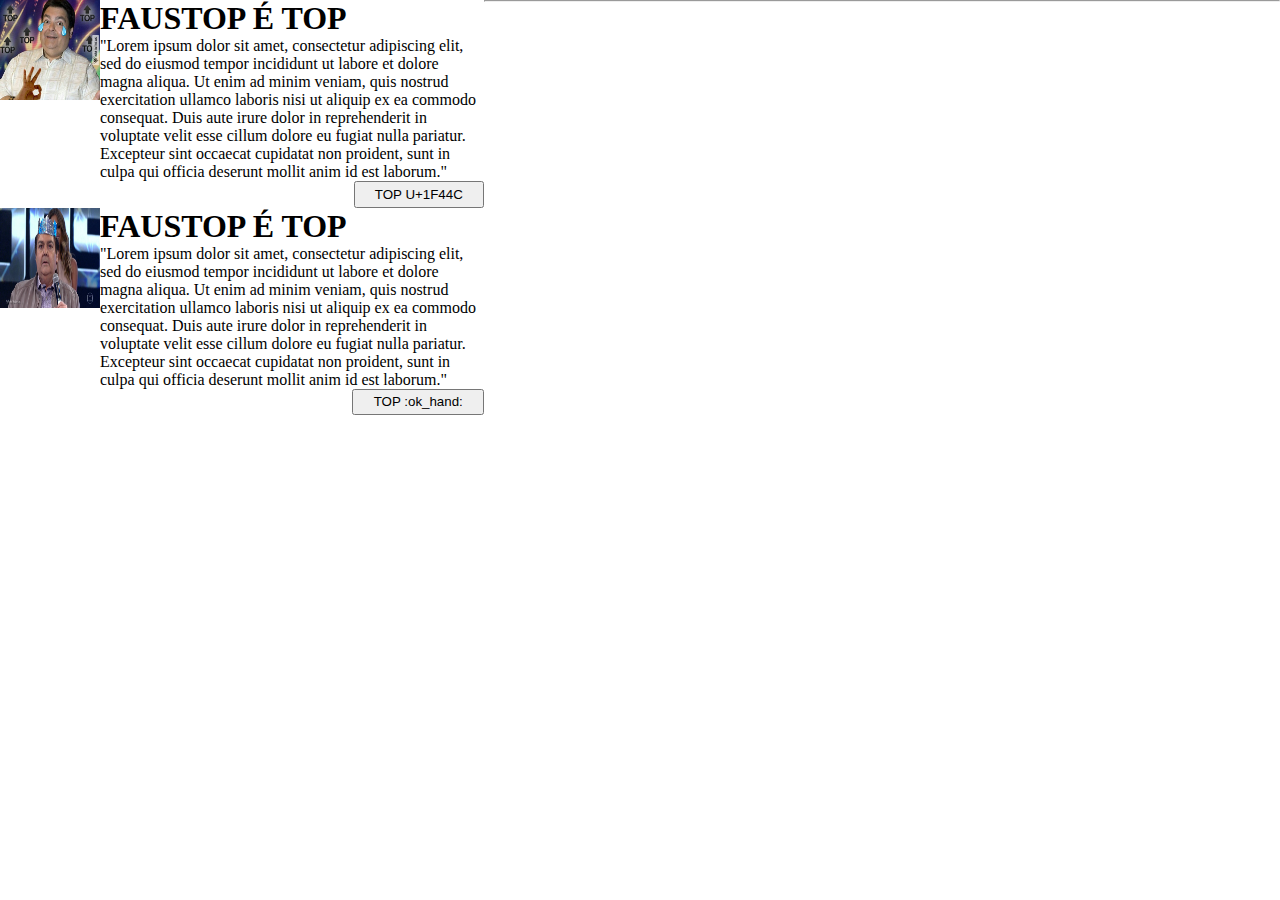
<file: seila.html>
<!DOCTYPE html>
<html>
<head>
	<meta charset="utf-8">
	<link rel="stylesheet" type="text/css" href="seila.css">
</head>
<body>
 
	<div class="faustop">
	 <img src="faustop.jpg" width="100" height="100">
	 <div>
	 <h1 class="ehtop"> FAUSTOP É TOP </h1>

	 <p class="lorem">

	 "Lorem ipsum dolor sit amet, consectetur adipiscing elit, sed do eiusmod tempor incididunt ut labore et dolore magna aliqua. Ut enim ad minim veniam, quis nostrud exercitation ullamco laboris nisi ut aliquip ex ea commodo consequat. Duis aute irure dolor in reprehenderit in voluptate velit esse cillum dolore eu fugiat nulla pariatur. Excepteur sint occaecat cupidatat non proident, sunt in culpa qui officia deserunt mollit anim id est laborum." 
	 	
	 </p> 
	 <button > TOP U+1F44C </button>
	 </div>
	



</div>

<hr>

 <div class="faustop">
	 <img src="faustop2.jpg"  width="100" height="100">
	 <div>
	 <h1 class="ehtop"> FAUSTOP É TOP </h1>

	 <p>

	 "Lorem ipsum dolor sit amet, consectetur adipiscing elit, sed do eiusmod tempor incididunt ut labore et dolore magna aliqua. Ut enim ad minim veniam, quis nostrud exercitation ullamco laboris nisi ut aliquip ex ea commodo consequat. Duis aute irure dolor in reprehenderit in voluptate velit esse cillum dolore eu fugiat nulla pariatur. Excepteur sint occaecat cupidatat non proident, sunt in culpa qui officia deserunt mollit anim id est laborum."
	 	
	 </p>

	 <button> TOP :ok_hand:  </button>

	 </div>


</div>




</body>
</html>
</file>
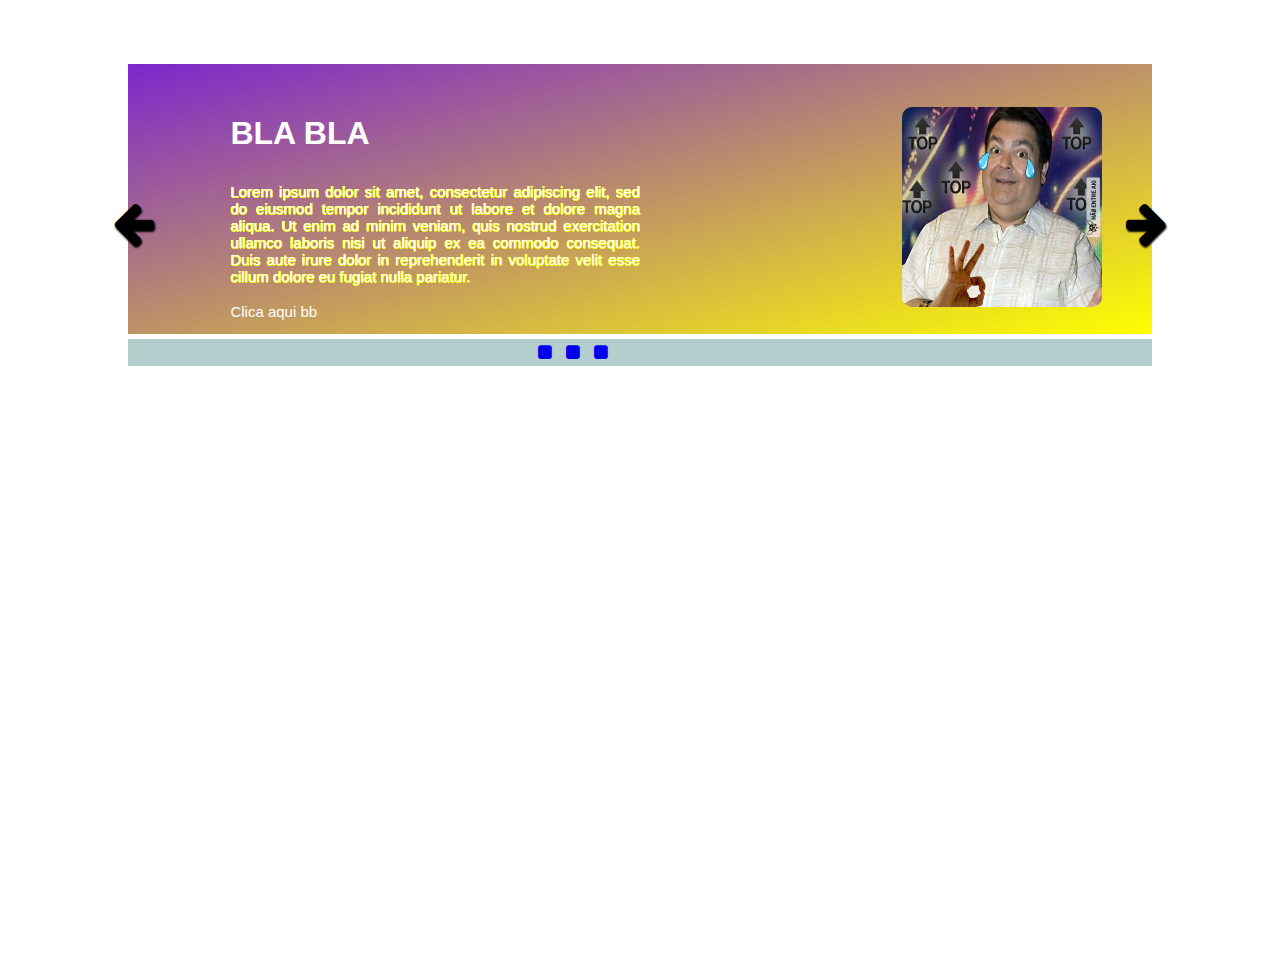
<file: SITE/slider.html>
<!DOCTYPE html>
<html>
<head>
  <meta charset="utf-8">
  <link rel="stylesheet" type="text/css" href="style.css">
  <link rel="stylesheet" type="text/css" href="css/font-awesome-4.7.0/css/font-awesome.min.css">

</head>
<body>


   


  <div class="fundo">

    <h1 class="blabla">BLA BLA </h1>
    <p class="lorem" align="justify">Lorem ipsum dolor sit amet, consectetur adipiscing elit, sed do eiusmod tempor incididunt ut labore et dolore magna aliqua. Ut enim ad minim veniam, quis nostrud exercitation 
    ullamco laboris nisi ut aliquip ex ea commodo consequat. Duis aute irure dolor in reprehenderit in voluptate velit esse cillum dolore eu fugiat nulla pariatur. </p>
    <br>
    <a href="#" class="clicaqui">Clica aqui bb</a> 
    <img src="slider3.jpg" class="faustop" width="200px" height="200px">   

  <i class="fa fa-arrow-left fa-3x setaesquerda" aria-hidden="true"></i>
  <i class="fa fa-arrow-right fa-3x setadireita" aria-hidden="true"></i>
  <br>
  <br>

 <footer class="controls">
  <div>
      <a href="#item-1" class="control-button"><i  class="fa fa-square um" id="um" aria-hidden="true"></i></a>
      <a href="#item-2" class="control-button"><i  class="fa fa-square dois" id="dois" aria-hidden="true"></i></a>
      <a href="#item-3" class="control-button"><i  class="fa fa-square tres" id="tres" aria-hidden="true"></i></a>
  </div> 

</footer>


  </div>



 
</body>



</html>
</file>
<file: seila.css>
* {
	margin: 0;
	padding: 0;
	box-sizing: border-box;
	list-style: none;
}

html, body {

height: 100%;
width: 100%;

}



.faustop > img { 

float: left;

 }

 

 .faustop > div {

 	float: left;
 	width: 30%;
 }


.faustop {

	clear: both;


}

.faustop > div > button {

	float: right;
	padding: 1% 5%;
}
</file>
<file: SITE/style.css>
* {
margin: 0;
padding: 0;
box-sizing: border-box;
list-style: none;
}

html, body {

height: 100%;
width: 100%;

}


.slider input {

    display: none;
}



.fundo {

	height: 30%;
	width: 80%;
	background: linear-gradient(to bottom right, #7D26CD, yellow);
		margin-top: 5%;
	margin-left: 10%;
	position: relative;
	


}

.blabla {

	color: white;
	font-family: arial, sans-serif;
	font-weight: bolder;
	padding-top: 5%;
	padding-left: 10%;
	font-variant: small-caps;



}

.blabla:hover {

	font-size: 50px;
}

.lorem { 
	padding-top: 3%;
	padding-left: 10%;
	font-family: arial, sans-serif;
	color: white;
	font-size: 15px;
	width: 50%;
	text-shadow: -0.5px 0 yellow, 0 0.5px yellow, 0.5px 0 yellow, 0 -0.5px yellow;


 }

 .lorem::selection {
    color: red; 
    
}

 .clicaqui {

 	margin-left: 10%;
 	margin-top: 80%;
 	margin: 80% 0 0 10%;
 	font-family: arial, sans-serif;
	color: white;
	font-size: 15px;
	text-decoration: none;


 }

 .clicaqui:hover {
 	color: black;
 	text-shadow: 2px 2px 2px black;
 	font-size: 20px;
 	font-weight: bold;
 	selection: black;

 }

 .faustop {

 	width:200px;
   	height:200px;     
    float: right;
 	margin: -2.5% 0;
 	position: relative;
 	top: -170px;
    right: 50px;
    border-radius: 10px 10px 10px 10px; 

 }

 .faustop:hover {
 	width: 400px;
 	height: 300px;
 }


.setaesquerda {

position: absolute;
top:50%;
left: -1.5%;
text-shadow: 1px 2px 2px;

	
}

.setaesquerda:hover {
	top: calc(50% - 32px);
	left: -3%;
	font-size: 100px;


}

.setadireita {

position: absolute;
top:50%;
right: -1.5%;
text-shadow: 1px 2px 2px;

	
}

.setadireita:hover {
	top: calc(50% - 32px);
	right: -3%;
	font-size: 100px;


}
}


.control-button {


}



.um {
	margin-left: 40%;
	margin-top: 0.5%;
	

}

.um:hover, .dois:hover, .tres:hover { 
    box-shadow: -2px 2px 2px yellow;
    color: purple;
}

.dois {
	margin-left: 10px;
	margin-right: 10px;
}

.controls {

	height: 10%;
	width: 100%;
	background-color: #B4CDCD;
}
</file>
